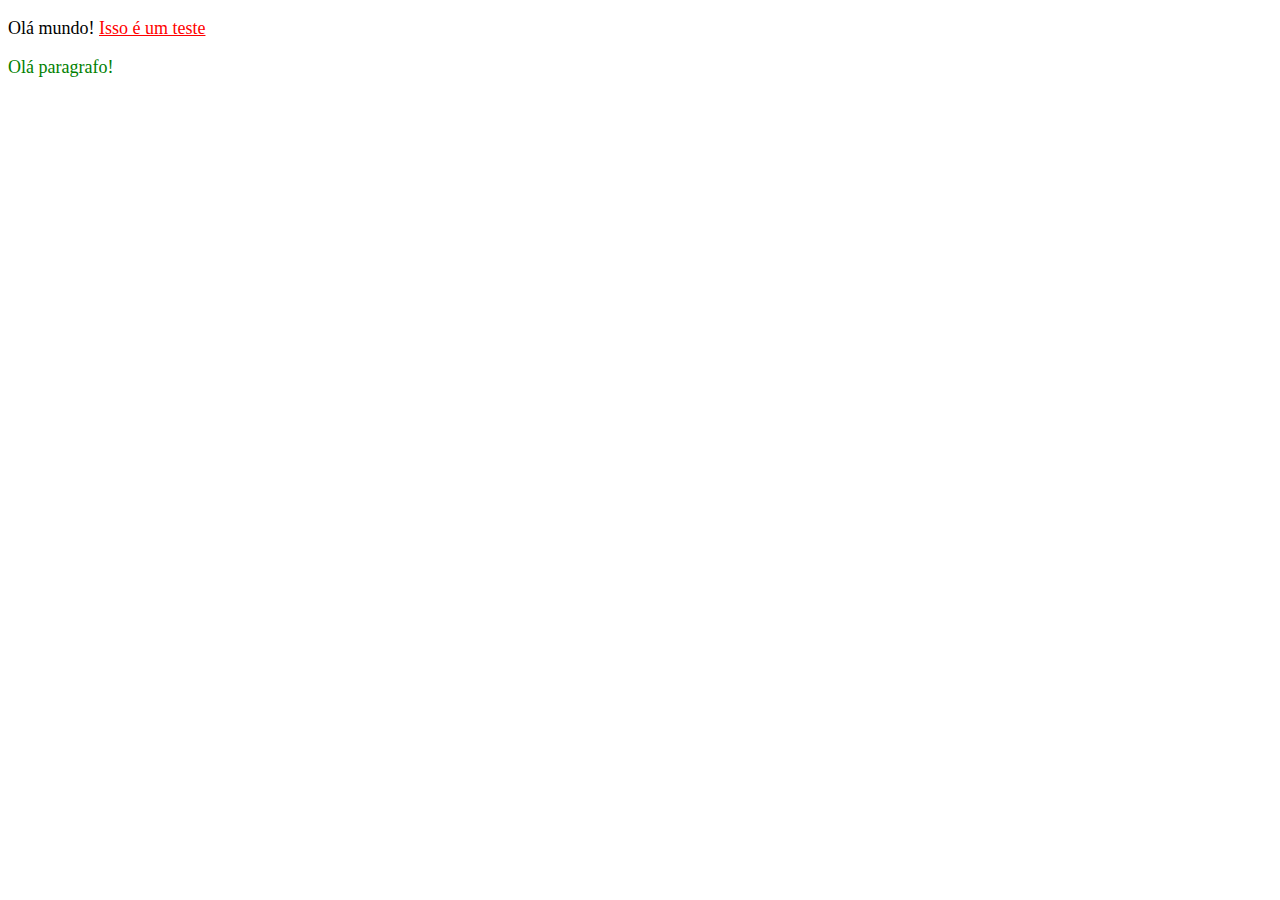
<file: index.html>
<!DOCTYPE html>
<html lang="en">
<head>
    <meta charset="UTF-8">
    <meta name="viewport" content="width=device-width, initial-scale=1.0">
    <title>Curso SASS</title>
    <link rel="stylesheet" href="style.css">
</head>
<body>

    <p>Olá mundo! <a href="#">Isso é um teste</a></p>
    
    <p id="paragrafo">
        Olá paragrafo!
    </p>
</body>
</html>
</file>
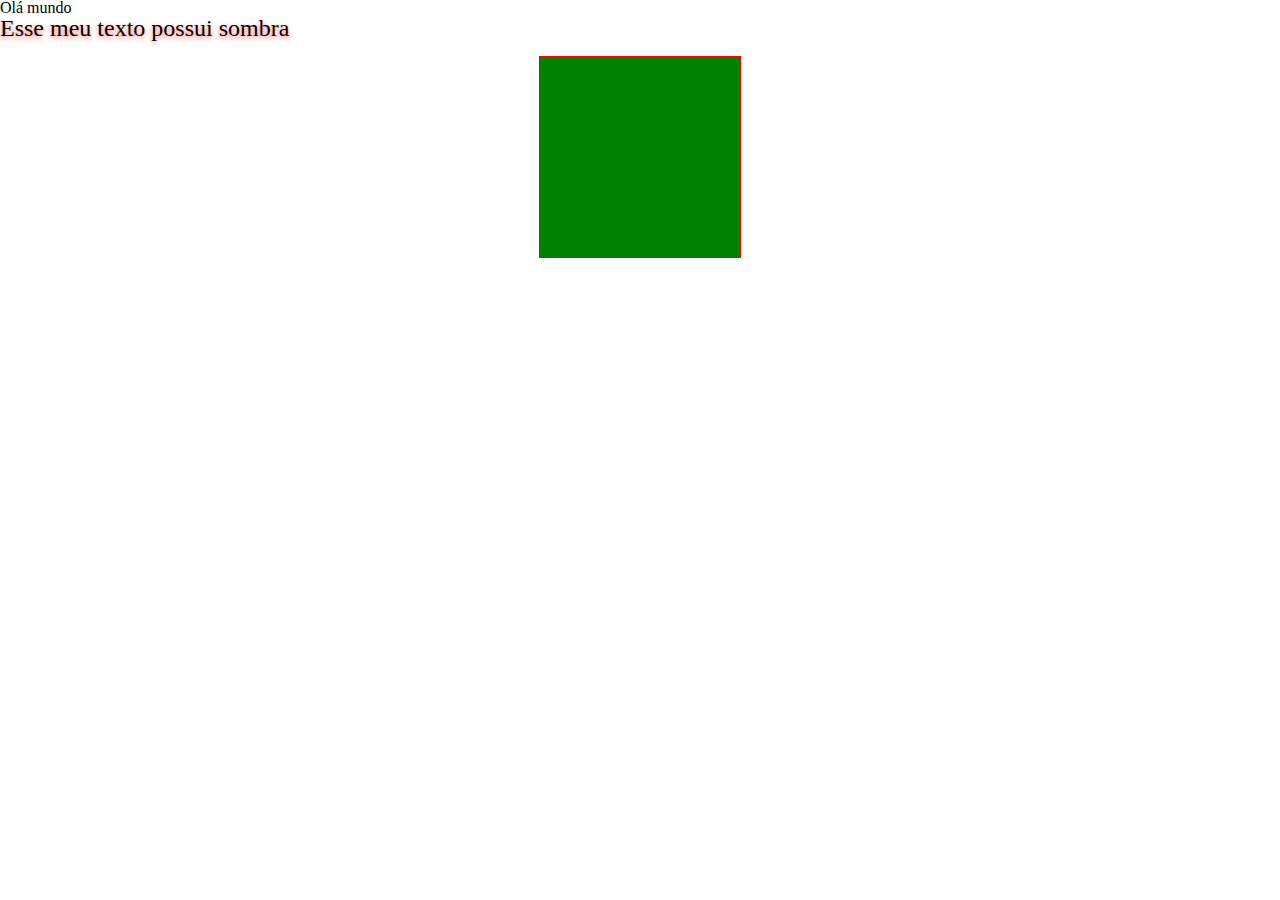
<file: compass/index.html>
<!DOCTYPE html>
<html lang="en">
<head>
    <meta charset="UTF-8">
    <meta name="viewport" content="width=device-width, initial-scale=1.0">
    <title>Document</title>
    <link href="css/screen.css" media="screen, projection" rel="stylesheet" type="text/css" />
    <link href="css/print.css" media="print" rel="stylesheet" type="text/css" />
    <!--[if IE]>
        <link href="/css/ie.css" media="screen, projection" rel="stylesheet" type="text/css" />
    <![endif]-->
</head>
<body>
    <h1>Olá mundo</h1>

    <div class="sombra">
        Esse meu texto possui sombra
    </div>

    <br>

    <div class="box">

    </div>
    
</body>
</html>
</file>
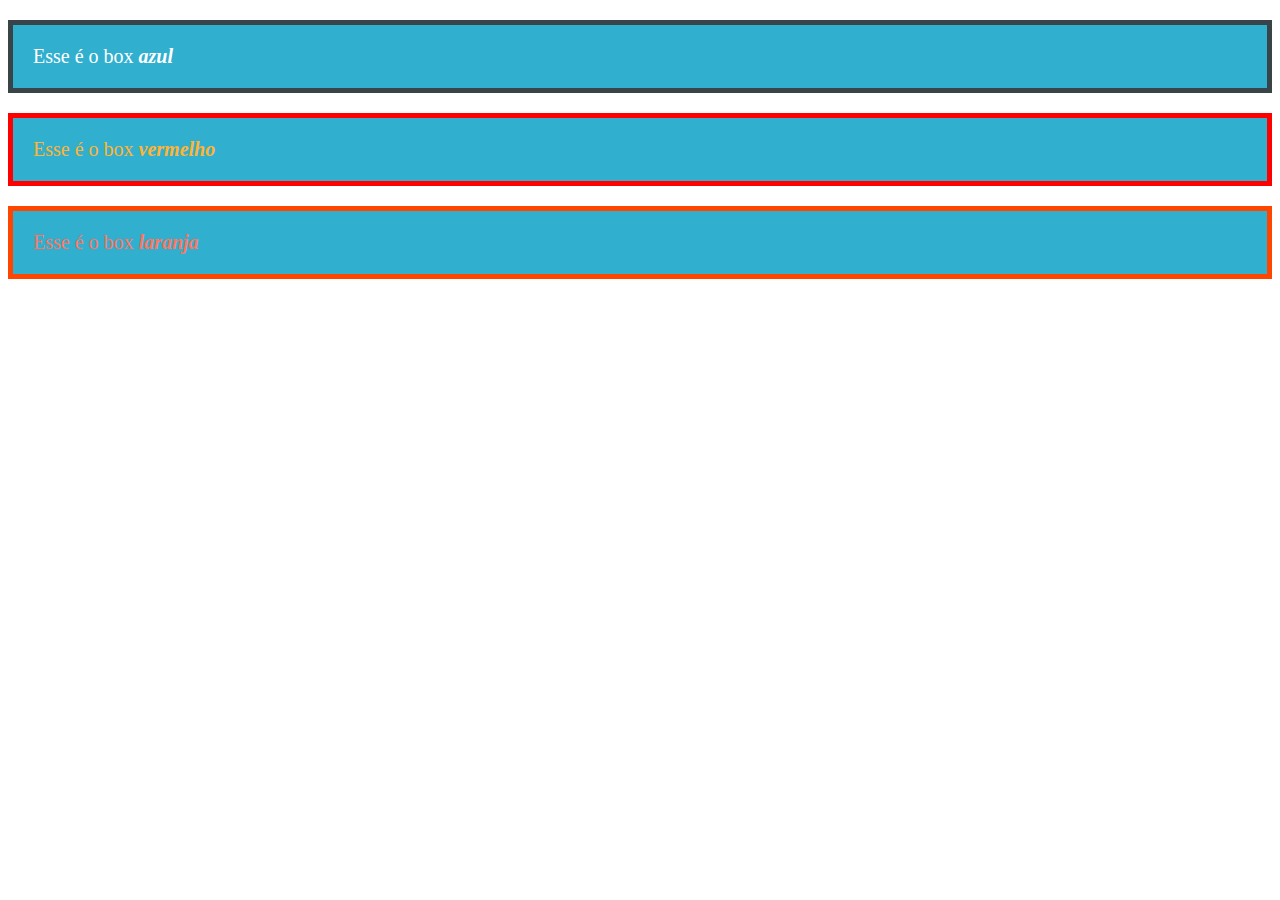
<file: index2.html>
<!DOCTYPE html>
<html lang="en">
<head>
    <meta charset="UTF-8">
    <meta name="viewport" content="width=device-width, initial-scale=1.0">
    <title>Curso SASS</title>
    <link rel="stylesheet" href="style2.css">
</head>
<body>

    <div class="azul">
        Esse é o box <em>azul</em>
    </div>

    <div class="vermelho">
        Esse é o box <em>vermelho</em>
    </div>

    <div class="laranja">
        Esse é o box <em>laranja</em>
    </div>

</body>
</html>
</file>
<file: style.css>
@charset "UTF-8";
body {
  font: Verdana, Arial, sans-serif;
}

p {
  font-size: 18px;
}
p a {
  color: red;
}
p a:hover {
  text-decoration: none;
}

#paragrafo {
  color: green;
}

/* NUNCA FAÇA ISSO */
/* Encadeamento com mais de 3 níveis */
html body div p a {
  color: blue;
}

/*# sourceMappingURL=style.css.map */
</file>
<file: compass/css/screen.css>
/* Welcome to Compass.
 * In this file you should write your main styles. (or centralize your imports)
 * Import this file using the following HTML or equivalent:
 * <link href="/stylesheets/screen.css" media="screen, projection" rel="stylesheet" type="text/css" /> */
/* line 5, ../../../../../../Ruby26-x64/lib/ruby/gems/2.6.0/gems/compass-core-1.0.3/stylesheets/compass/reset/_utilities.scss */
html, body, div, span, applet, object, iframe,
h1, h2, h3, h4, h5, h6, p, blockquote, pre,
a, abbr, acronym, address, big, cite, code,
del, dfn, em, img, ins, kbd, q, s, samp,
small, strike, strong, sub, sup, tt, var,
b, u, i, center,
dl, dt, dd, ol, ul, li,
fieldset, form, label, legend,
table, caption, tbody, tfoot, thead, tr, th, td,
article, aside, canvas, details, embed,
figure, figcaption, footer, header, hgroup,
menu, nav, output, ruby, section, summary,
time, mark, audio, video {
  margin: 0;
  padding: 0;
  border: 0;
  font: inherit;
  font-size: 100%;
  vertical-align: baseline;
}

/* line 22, ../../../../../../Ruby26-x64/lib/ruby/gems/2.6.0/gems/compass-core-1.0.3/stylesheets/compass/reset/_utilities.scss */
html {
  line-height: 1;
}

/* line 24, ../../../../../../Ruby26-x64/lib/ruby/gems/2.6.0/gems/compass-core-1.0.3/stylesheets/compass/reset/_utilities.scss */
ol, ul {
  list-style: none;
}

/* line 26, ../../../../../../Ruby26-x64/lib/ruby/gems/2.6.0/gems/compass-core-1.0.3/stylesheets/compass/reset/_utilities.scss */
table {
  border-collapse: collapse;
  border-spacing: 0;
}

/* line 28, ../../../../../../Ruby26-x64/lib/ruby/gems/2.6.0/gems/compass-core-1.0.3/stylesheets/compass/reset/_utilities.scss */
caption, th, td {
  text-align: left;
  font-weight: normal;
  vertical-align: middle;
}

/* line 30, ../../../../../../Ruby26-x64/lib/ruby/gems/2.6.0/gems/compass-core-1.0.3/stylesheets/compass/reset/_utilities.scss */
q, blockquote {
  quotes: none;
}
/* line 103, ../../../../../../Ruby26-x64/lib/ruby/gems/2.6.0/gems/compass-core-1.0.3/stylesheets/compass/reset/_utilities.scss */
q:before, q:after, blockquote:before, blockquote:after {
  content: "";
  content: none;
}

/* line 32, ../../../../../../Ruby26-x64/lib/ruby/gems/2.6.0/gems/compass-core-1.0.3/stylesheets/compass/reset/_utilities.scss */
a img {
  border: none;
}

/* line 116, ../../../../../../Ruby26-x64/lib/ruby/gems/2.6.0/gems/compass-core-1.0.3/stylesheets/compass/reset/_utilities.scss */
article, aside, details, figcaption, figure, footer, header, hgroup, main, menu, nav, section, summary {
  display: block;
}

/* line 13, ../sass/screen.scss */
.sombra {
  text-shadow: 0px 2px 5px rgba(255, 0, 0, 0.6);
  font-size: 24px;
}

/* line 18, ../sass/screen.scss */
.box {
  border: 1px solid red;
  display: block;
  width: 200px;
  height: 200px;
  margin: 0 auto;
  background: green;
  -moz-transition: all 1s;
  -o-transition: all 1s;
  -webkit-transition: all 1s;
  transition: all 1s;
}
/* line 26, ../sass/screen.scss */
.box:hover {
  background: blue;
  -moz-box-shadow: 0px 5px #333333;
  -webkit-box-shadow: 0px 5px #333333;
  box-shadow: 0px 5px #333333;
}
</file>
<file: compass/css/print.css>
/* Welcome to Compass. Use this file to define print styles.
 * Import this file using the following HTML or equivalent:
 * <link href="/stylesheets/print.css" media="print" rel="stylesheet" type="text/css" /> */
</file>
<file: style2.css>
body {
  font-size: 20px;
}

.box, .laranja, .vermelho, .azul {
  border: 5px solid;
  padding: 20px;
  margin: 20px auto;
  color: gray;
  background-color: #30afcf;
}
.box em, .laranja em, .vermelho em, .azul em {
  font-weight: bold;
}

.azul {
  color: white;
  border-color: #384448;
  border-color: #384448;
  background-color: #30afcf;
}

.vermelho {
  color: #ffb435;
  border-color: red;
}

.laranja {
  color: #ff755f;
  border-color: orangered;
}

/*# sourceMappingURL=style2.css.map */
</file>
